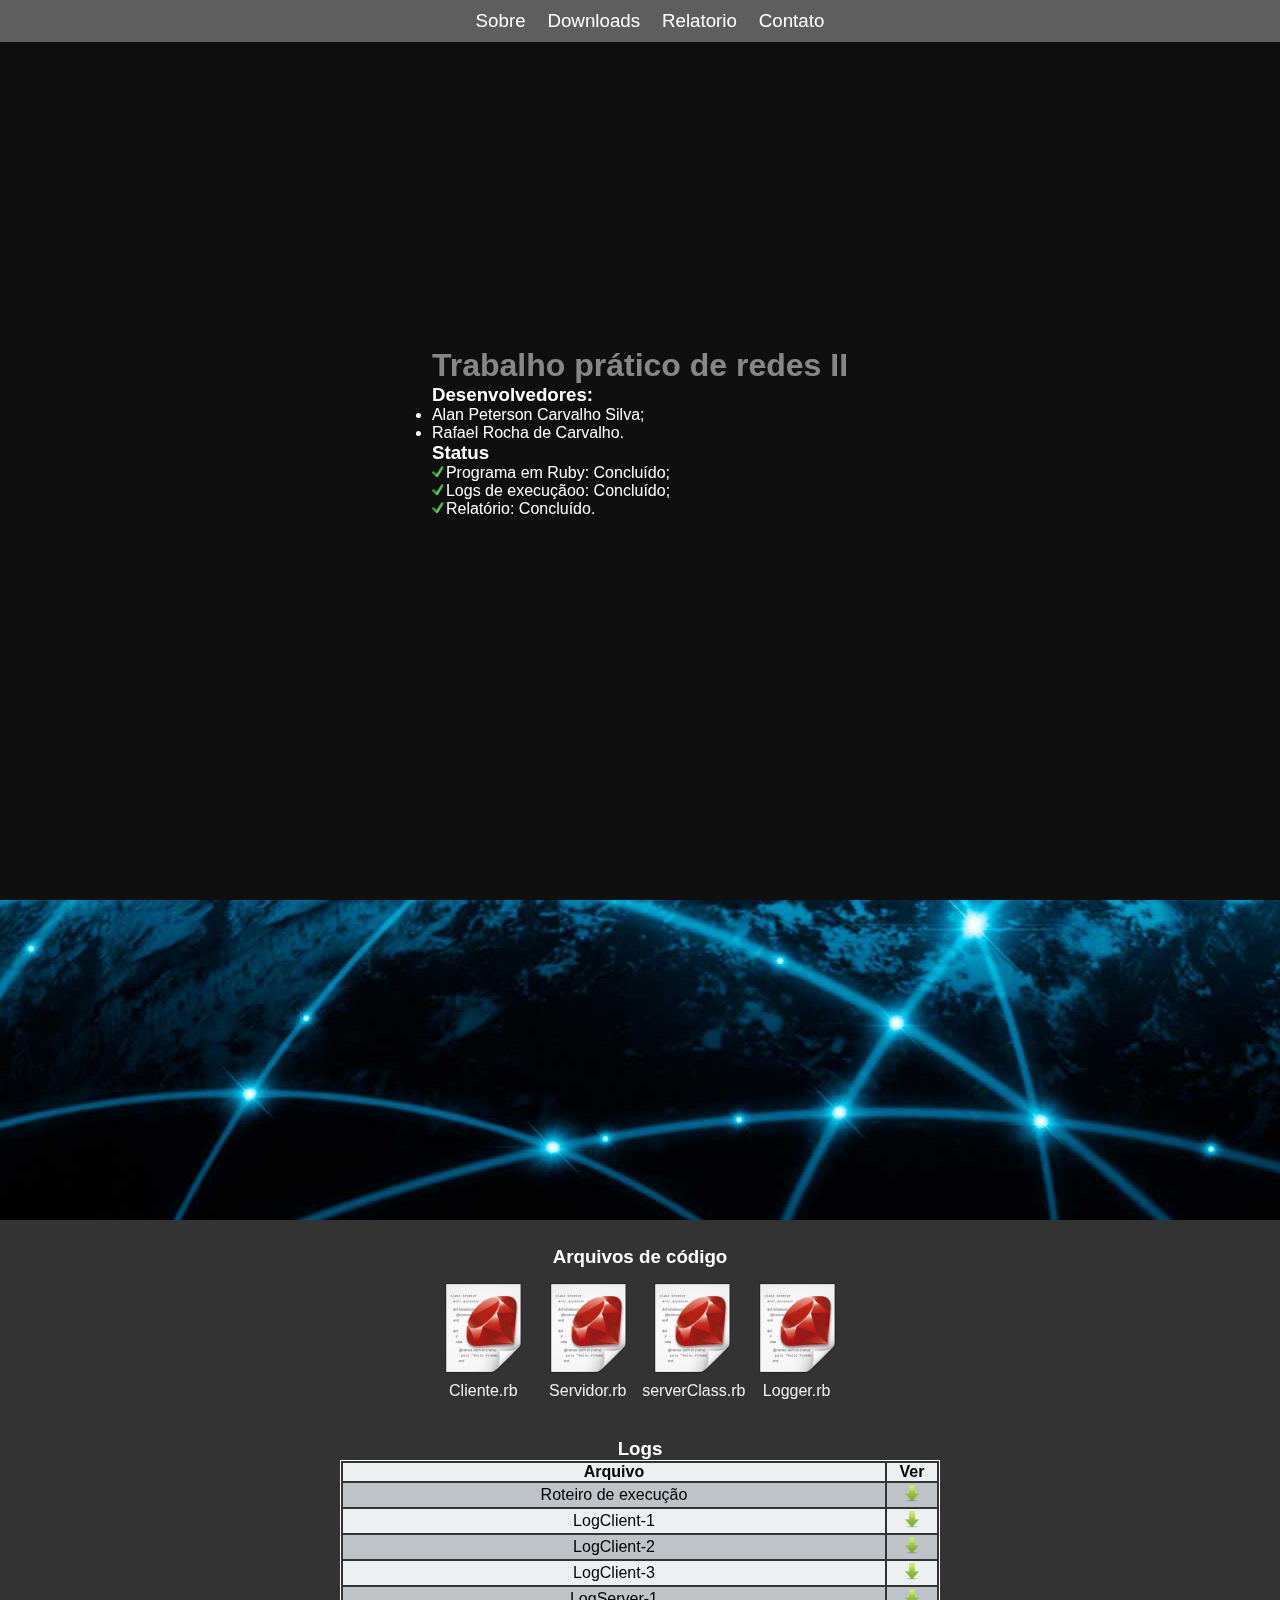
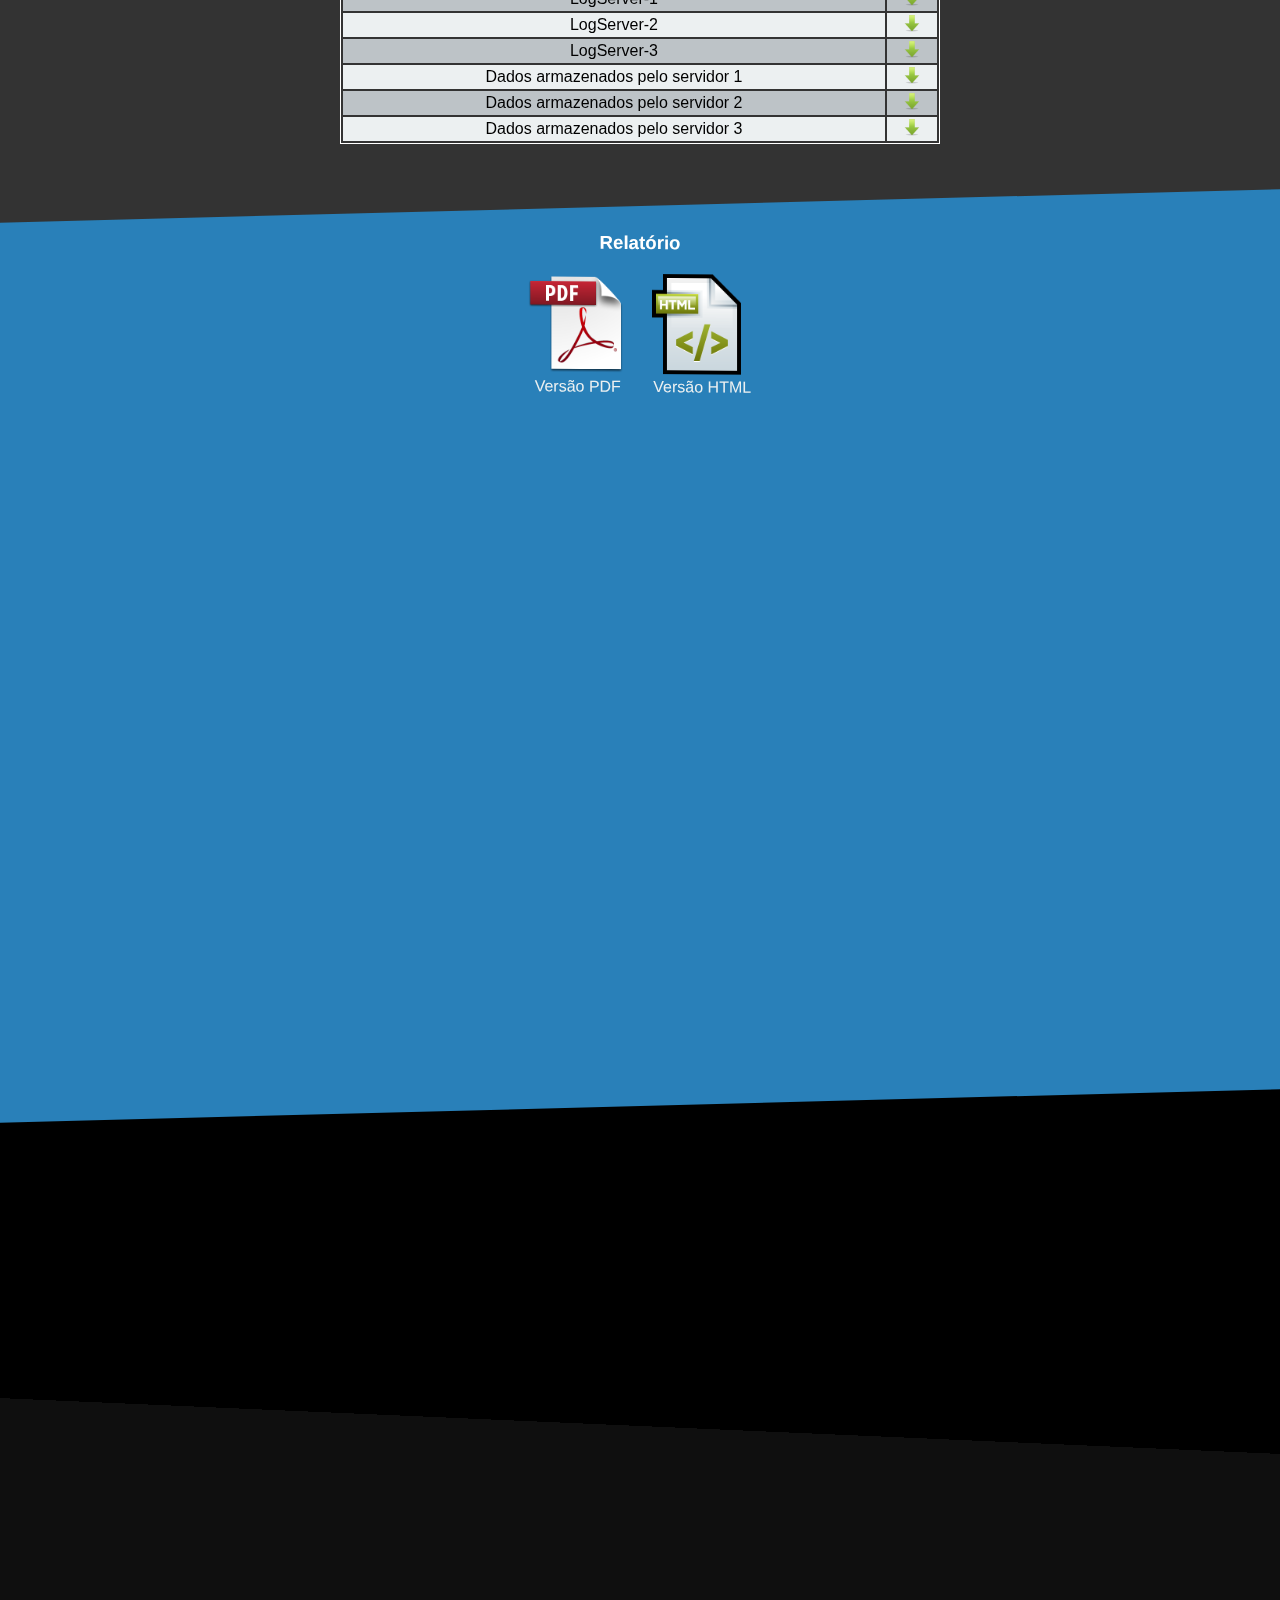
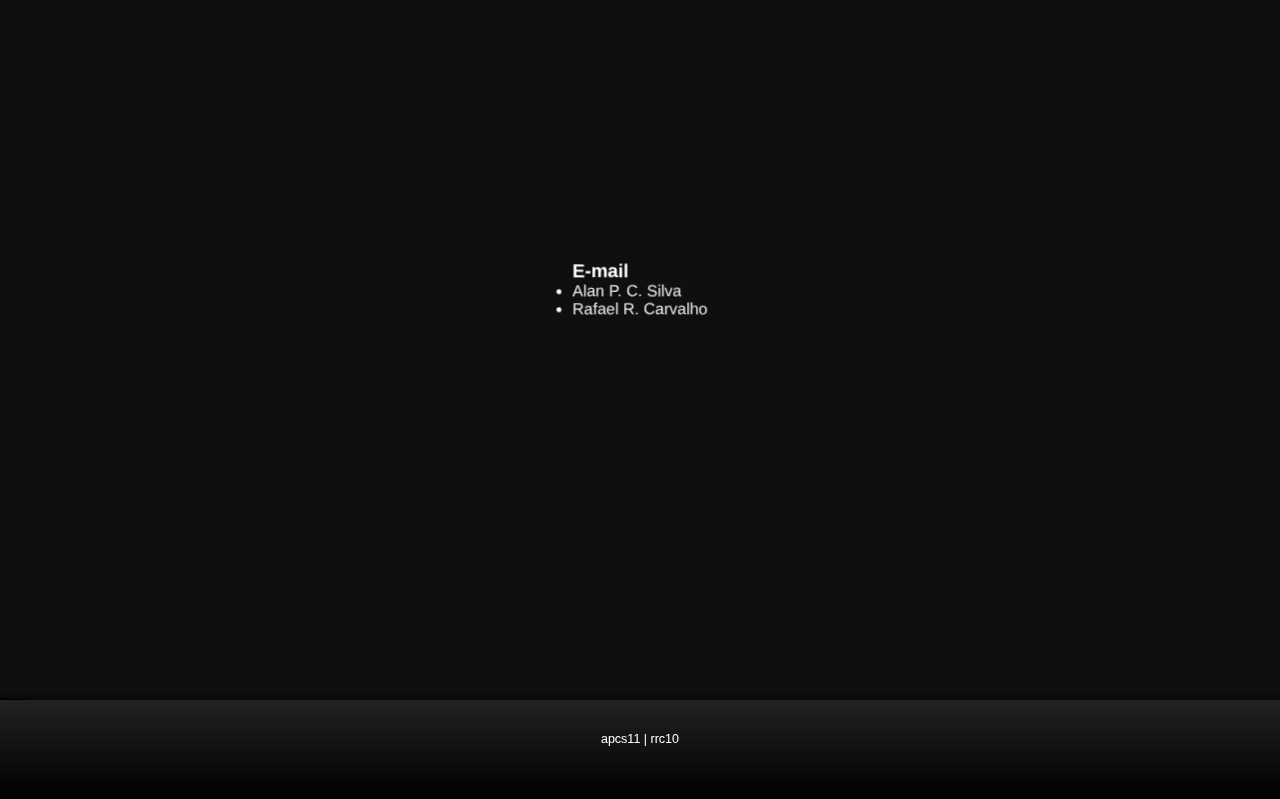
<file: parallax/index.html>
﻿<!DOCTYPE html>
<html lang="pt-br">
<head>
<meta http-equiv="Content-Type" content="text/html; charset=utf-8" />
<title>Redes 2 - Trabalho prático</title>
<link href="css/css.css" type="text/css" rel="stylesheet" />
</head>
<body>
<nav id="menu">
  <ul>
    <li><a href="javascript: redirect_pg('#sobre')">Sobre</a></li>
    <li><a href="javascript: redirect_pg('#downloads1')">Downloads</a></li>
    <li><a href="javascript: redirect_pg('#relatorio1')">Relatorio</a></li>
    <li><a href="javascript: redirect_pg('#contato1')">Contato</a></li>
  </ul>
</nav>
<div class="bg"></div>
<section id="sobre">
  <article>
    <h1 class="titulo">Trabalho prático de redes II</h1>
    <h3>Desenvolvedores:</h3>
    <ul>
        <li>Alan Peterson Carvalho Silva;</li>
        <li>Rafael Rocha de Carvalho.</li>
    </ul>
    <h3>Status</h3>
    <p><img src="images/check.png" class="progress"/>Programa em Ruby: Concluído;</p>
    <p><img src="images/check.png" class="progress"/>Logs de execuçãoo: Concluído;</p>
    <p><img src="images/check.png" class="progress"/>Relatório: Concluído.</p>
  </article>
</section>
<section id="downloads">
  <article id="downloads1">
    <article class="center-content">
      <h3>Arquivos de código</h3>
      <div class="arquivos">
        <div class="ruby">
          <a href="docs/client.rb.txt"  target="_blank">
            <img src="images/ruby-icon.png"/>
            <p>Cliente.rb</p>
          </a>
        </div>
        <div class="ruby">
          <a href="docs/server.rb.txt"  target="_blank">
            <img src="images/ruby-icon.png"/>
            <p>Servidor.rb</p>
          </a>
        </div>
        <div class="ruby">
          <a href="docs/serverClass.rb.txt"  target="_blank">
            <img src="images/ruby-icon.png"/>
            <p>serverClass.rb</p>
          </a>
        </div>
        <div class="ruby">
          <a href="docs/log.rb.txt"  target="_blank">
            <img src="images/ruby-icon.png"/>
            <p>Logger.rb</p>
          </a>
        </div>
      </div>
      <h3>Logs</h3>
      <table>
          <th>
          Arquivo
          </th>
          <th width="50px">
            Ver
          </th>
          <tr>
              <td>Roteiro de execução</td>
              <td><a href="docs/logs/logExecution.txt" target="_blank"><img src="images/down.png" height="20px" class="down"/></td>
          </tr>
          <tr>
              <td>LogClient-1</td>
              <td><a href="docs/logs/LogClient-05062015-215513.log"  target="_blank"><img src="images/down.png" height="20px" class="down"/></td>
          </tr>
          <tr>
              <td>LogClient-2</td>
              <td><a href="docs/logs/LogClient-05062015-215528.log"  target="_blank"><img src="images/down.png" height="20px" class="down"/></td>
          </tr>
          <tr>
              <td>LogClient-3</td>
              <td><a href="docs/logs/LogClient-05062015-215550.log"  target="_blank"><img src="images/down.png" height="20px" class="down"/></td>
          </tr>
          <tr>
              <td>LogServer-1</td>
              <td><a href="docs/logs/LogServer-05062015-215502.log"  target="_blank"><img src="images/down.png" height="20px" class="down"/></td>
          </tr>
          <tr>
              <td>LogServer-2</td>
              <td><a href="docs/logs/LogServer-05062015-215505.log"  target="_blank"><img src="images/down.png" height="20px" class="down"/></td>
          </tr>
          <tr>
              <td>LogServer-3</td>
              <td><a href="docs/logs/LogServer-05062015-215510.log"  target="_blank"><img src="images/down.png" height="20px" class="down"/></td>
          </tr>
          <tr>
              <td>Dados armazenados pelo servidor 1</td>
              <td><a href="docs/logs/data8000.txt"  target="_blank"><img src="images/down.png" height="20px" class="down"/></td>
          </tr>
          <tr>
              <td>Dados armazenados pelo servidor 2</td>
              <td><a href="docs/logs/data8500.txt"  target="_blank"><img src="images/down.png" height="20px" class="down"/></td>
          </tr>
          <tr>
              <td>Dados armazenados pelo servidor 3</td>
              <td><a href="docs/logs/data9000.txt"  target="_blank"><img src="images/down.png" height="20px" class="down"/></td>
          </tr>
      </table>
    </article>
  </article>
</section>
<section id="relatorio">
  <article id="relatorio1">
    <h3>Relatório</h3>
    <div class="arquivos">
      <div class="ruby">
        <a href="docs/rel.pdf"  target="_blank">
          <img src="images/pdf.png"/>
          <p>Versão PDF</p>
        </a>
      </div>
      <div class="ruby">
        <a href="docs/rel.html"  target="_blank">
          <img src="images/html.png"/>
          <p>Versão HTML</p>
        </a>
      </div>
    </div>
  </article>
</section>
<section id="contato">
  <article id="contato1">
    <h3>E-mail</h3>
    <ul>
        <li><a href="mailto:apcs11@inf.ufpr.br">Alan P. C. Silva</a></li>
        <li><a href="mailto:rrc10@inf.ufpr.br">Rafael R. Carvalho</a></li>
    </ul>
  </article>
</section>
<footer>
	<span>apcs11 | rrc10</span>
</footer>
<script type="text/javascript" src="js/jquery.min.js"></script>
<script>
$(window).scroll(function(){
  	var scrolled = $(window).scrollTop();
  		$('.bg').css('top',-(scrolled*0.04)+'px');
		
		if($(window).scrollTop() > 300){
			$("#menu").css("padding","25px");			
		}
		else{
			$("#menu").css("padding","10px");	
		};		
});
function redirect_pg(x){
	$('html, body').animate({
		scrollTop: $(x).offset().top-50	
	},1500)
}
</script>
</body>
</html>
</file>
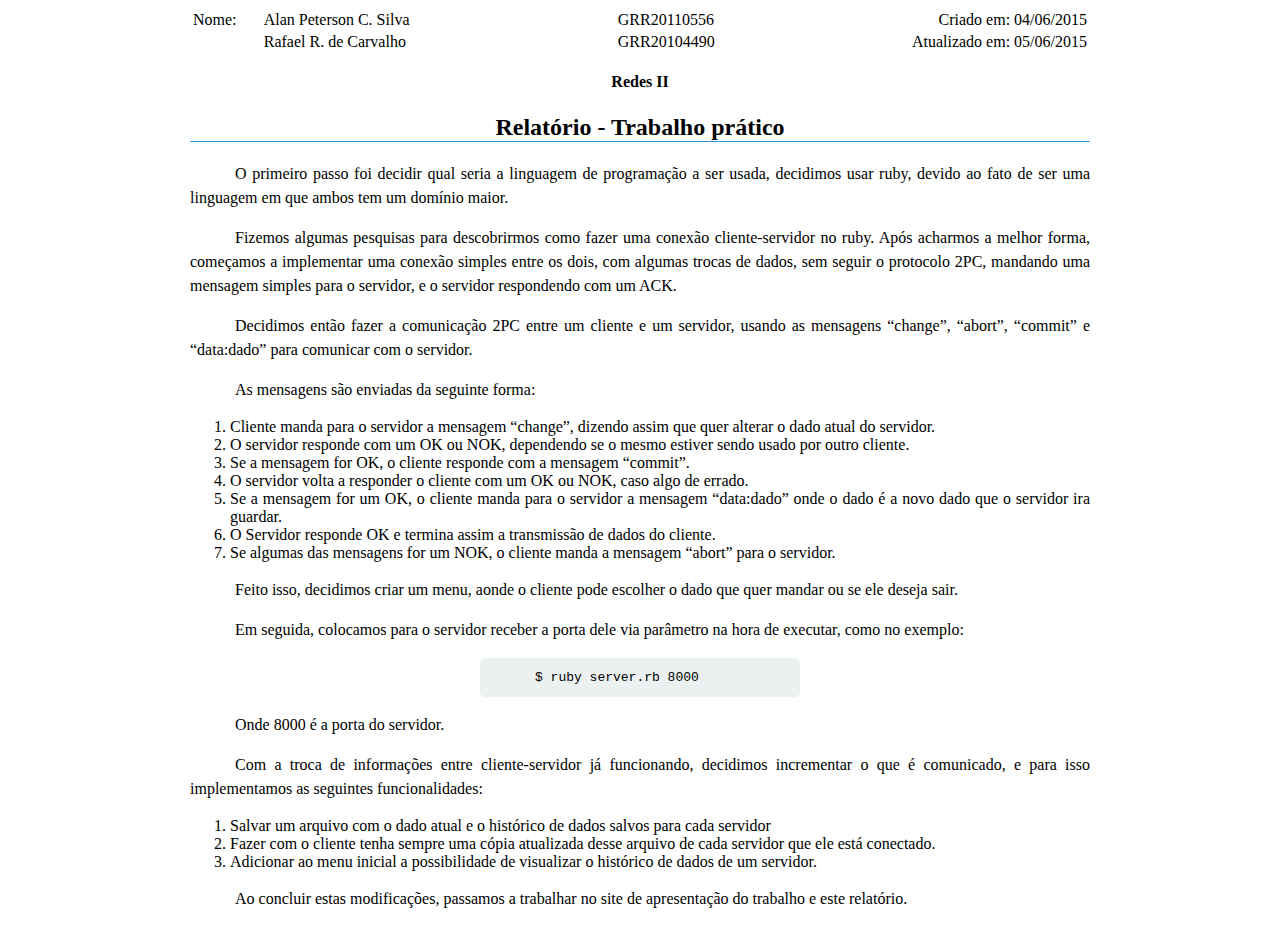
<file: parallax/docs/rel.html>
<html>
<head>
    <link href="../css/rel.css" rel="stylesheet" type="text/css">
    <meta charset="UTF-8">
    <title>Relatório - Redes 2 - Trabalho prático</title>
</head>
<body>
<div id="tudo">
    <table width="900px">
        <tr>
        <td>Nome:</td>
        <td width="350px">Alan Peterson C. Silva</td>
        <td width="200px">GRR20110556</td>
        <td align="right">Criado em: 04/06/2015</td>
    </tr>
    <tr>
    	<td></td>
    	<td>Rafael R. de Carvalho</td>
        <td>GRR20104490	</td>
        <td align="right">Atualizado em: 05/06/2015</td>
    </tr>
    <tr>
    	<td colspan="4" align="center"><strong>
        <br>Redes II</strong></td>
    </tr>

    </table>


    <h2>Relatório - Trabalho prático </h2>
    <p>O primeiro passo foi decidir qual seria a linguagem de programação a ser usada, decidimos usar ruby, devido ao fato de ser uma linguagem em que ambos tem um domínio maior.</p>

    <p>Fizemos algumas pesquisas para descobrirmos como fazer uma conexão cliente-servidor no ruby. Após acharmos a melhor forma, começamos a implementar uma conexão simples entre os dois, com algumas trocas de dados, sem seguir o protocolo 2PC, mandando uma mensagem simples para o servidor, e o servidor respondendo com um ACK.</p>

    <p>Decidimos então fazer a comunicação 2PC entre um cliente e um servidor, usando as mensagens “change”, “abort”, “commit” e “data:dado” para comunicar com o servidor.</p>
    <p>As mensagens são enviadas da seguinte forma:</p>
    <ol>
        <li>Cliente manda para o servidor a mensagem “change”, dizendo assim que quer alterar o dado atual do servidor.</li>
        <li>O servidor responde com um OK ou NOK, dependendo se o mesmo estiver sendo usado por outro cliente.</li>
        <li>Se a mensagem for OK, o cliente responde com a mensagem “commit”.</li>
        <li>O servidor volta a responder o cliente com um OK ou NOK, caso algo de errado.</li>
        <li>Se a mensagem for um OK, o cliente manda para o servidor a mensagem “data:dado” onde o dado é a novo dado que o servidor ira guardar.</li>
        <li>O Servidor responde OK e termina assim a transmissão de dados do cliente.</li>
        <li>Se algumas das mensagens for um NOK, o cliente manda a mensagem “abort” para o servidor.</li>
    </ol>
    <p>Feito isso, decidimos criar um menu, aonde o cliente pode escolher o dado que quer mandar ou se ele deseja sair.</p>
    <p>Em seguida, colocamos para o servidor receber a porta dele via parâmetro na hora de executar, como no exemplo:</p>
    <p class="code">$ ruby server.rb 8000</p>
    <p>Onde 8000 é a porta do servidor.</p>
    <p>Com a troca de informações entre cliente-servidor já funcionando, decidimos incrementar o que é comunicado, e para isso implementamos as seguintes funcionalidades:</p>
    <ol>
        <li>Salvar um arquivo com o dado atual e o histórico de dados salvos para cada servidor</li>
        <li>Fazer com o cliente tenha sempre uma cópia atualizada desse arquivo de cada servidor que ele está conectado.</li>
        <li>Adicionar ao menu inicial a possibilidade de visualizar o histórico de dados de um servidor.</li>
    </ol>
    <p>Ao concluir estas modificações, passamos a trabalhar no site de apresentação do trabalho e este relatório.</p>
</div>
</file>
<file: parallax/css/css.css>
*{
	margin: 0;
	padding: 0;
	text-decoration: none;
}
body, html{
	height: 100%;
	width: 100%;
	font-size: 62.5%;
	font-family: "Trebuchet MS", Arial, Helvetica, sans-serif;
	background: #000;
	text-align:center;
	color:#fff;
}
h1{
	font-size: 4.5em
}
/* MENU */
nav{
	position: fixed;
	top: 0;
	left: 0;
	width: 100%;
	padding: 10px;
	background: rgba(128,128,128,.7);
	z-index:10;
	transition: padding .5s
}
nav li{
	display: inline;	
	margin: 5px 10px;
	
}
nav li a{
	font-size: 3em;
	color: #fff
}
a{
  color:#ecf0f1;
}
a:hover{
  color:#bdc3c7;
}
/* FIM MENU */

.bg {
  position: fixed;
  background: url('../images/bg.png') no-repeat center center;
  width: 100%;
  height: 150%;
  top:0;
  left:0;
  z-index: -1;
}

section#relatorio, section#sobre, section#contato{
	min-height: 100%;		
}
section#downloads{
	min-height: 650px;
}
section#sobre, section#contato{
	font-size: 16px;
	text-align: left;
	position:relative;
	z-index:2;
	background: #0f0f0f;
}
section#sobre > article, section#contato > article{
	position: absolute;
	top: 50%;
	left: 50%;
	transform: translate(-50%,-50%);
}
section#contato > article{
	transform: translate(-50%,-50%) skewY(-2.5deg);
}
.titulo{
	position: relative;
	color: rgba(255,255,255,.5);
	font-size: 2em;
	margin-top: -35px;
	transition: margin  2s,color 2s
}
.titulo:hover{
	color: rgba(255,255,255,1);
}
article.center-content{
	margin:0 auto;
	width: 900px;
}
table{
	width: 600px;
	border:1px solid #fff;
	margin: 0 auto;
}
tr:nth-child(odd){
  border:1px solid #FFF;
  background-color:#ecf0f1;
  color:#000;
}
tr:nth-child(even){
  border:1px solid #FFF;
  background-color:#bdc3c7;
  color:#000;
}
h3{
  color: #FFF;
}
section#downloads{
	background: #333;
	margin-top: 25%;
	font-size: 16px;
	text-align: center;
}
article#downloads1{
	padding-top: 2%
}
section#relatorio{
	background: #2980b9;
	font-size: 16px;
	transform: skewY(-1.5deg);
	margin-top: -5%;
}
article#relatorio1{
	transform: skewY(1.9deg);
	padding-top: 2%
}
section#contato{
	background: #0f0f0f;
	transform: skewY(2.5deg);
	margin-top: 25%
}
article#contato1{
	transform: skewY(-2.5deg);
	padding-top: 2%;
	color: #fff;
}
footer{
	position: relative;
	height: 7.5%;
	background: #222;
	z-index:2;
	margin-top: -2%;
	padding-top: 5em;
	background: linear-gradient(#222, #000);
	box-shadow: 2px -6px 3px rgba(0,0,0,.4)
}
footer span{
	color: #fff;
	font-size: 2em;
}
.ruby{
	height: 150px;
	width:100px;
	display: inline-block;
}
.ruby img{
	height: 100px;
}
.ruby a{
	display: block;
	width: inherit;
}
.arquivos{
	width:600px;
	margin: 0 auto;
	padding: 10px;
}
#relatorio1 .ruby{
	padding:10px;
}
.progress{
  padding-right:2px;
  width: 12px;
  vertical-align: center;
}
</file>
<file: parallax/css/rel.css>
#tudo{
	overflow:hidden;
	font-family:Century Gothic;
	text-align:justify;
	width:900px;
	margin:0 auto;
}
h2{
	border-bottom:1px double #3498db;
	text-align:center;
}
p{
	text-indent: 45px;
	line-height:1.5em;
}
p.code{
	background-color: #ecf0f1;
	margin: 10 auto;
	width:300px;
	padding:10px;
	border-radius:5px;
	font-family: monospace;
}
</file>
